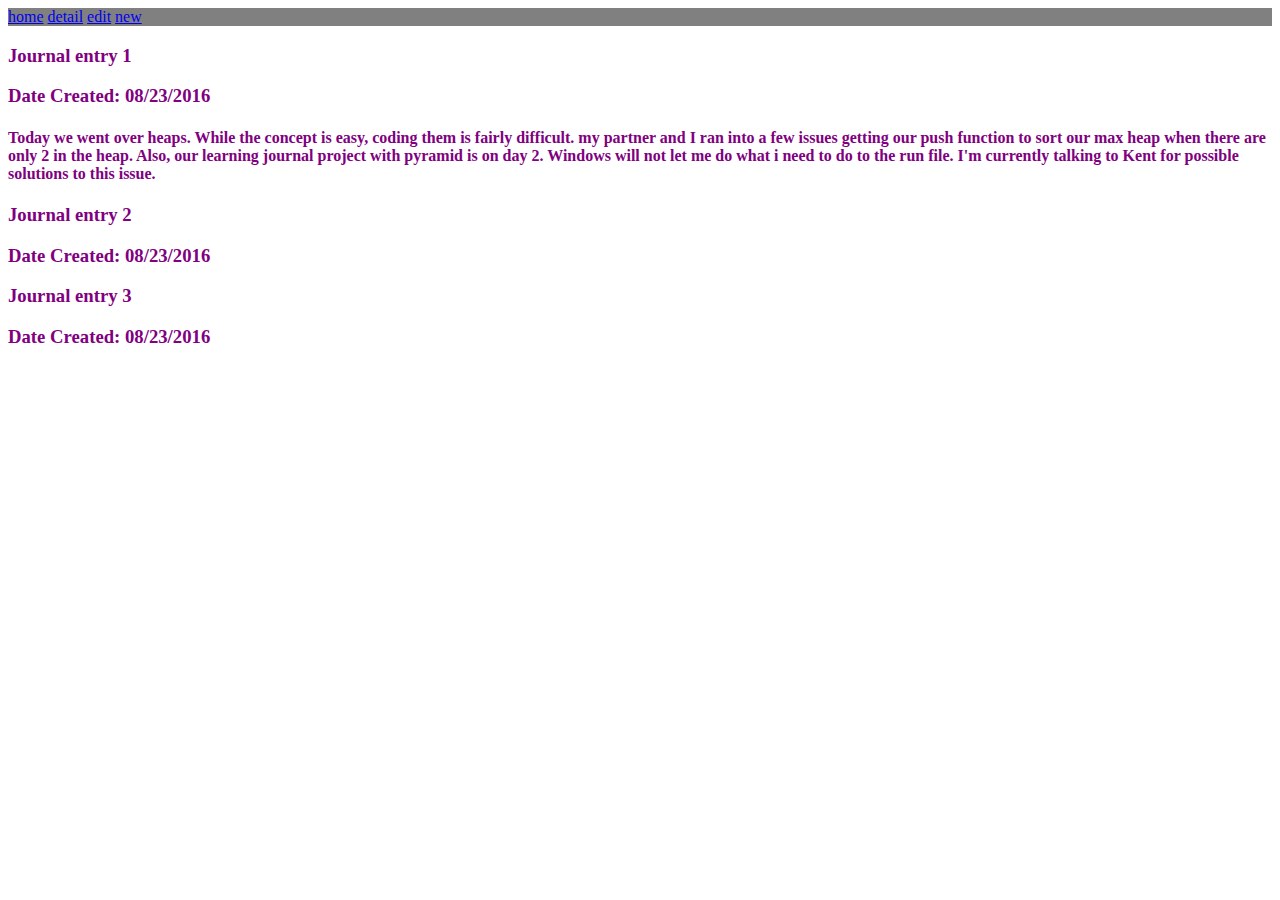
<file: learning_journal/templates/detail-view.html>
<html>
    <head>
        <title>Detail View</title>
        <link rel="stylesheet" href="../static/style.css">
    </head>
    <body>
        <header>
            <a href="/">home</a>
            <a href="/journal/{id:\d+}">detail</a>
            <a href="/journal/{id:\d+}/edit-entry">edit</a>
            <a href="/journal/new-entry">new</a>
        </header>
        <main>
            <div>
                <h3>Journal entry 1</h3>
                <h3>Date Created: 08/23/2016</h3>
                <h4>Today we went over heaps. While the concept is easy, coding them is fairly difficult. my partner and I ran into a few issues getting our push function to sort our max heap when there are only 2 in the heap. Also, our learning journal project with pyramid is on day 2. Windows will not let me do what i need to do to the run file. I'm currently talking to Kent for possible solutions to this issue.</h4>
            </div>
            <div>
                <h3>Journal entry 2</h3>
                <h3>Date Created: 08/23/2016</h3>
            </div>
            <div>
                <h3>Journal entry 3</h3>
                <h3>Date Created: 08/23/2016</h3>
            </div>

    </body>
</html>
</file>
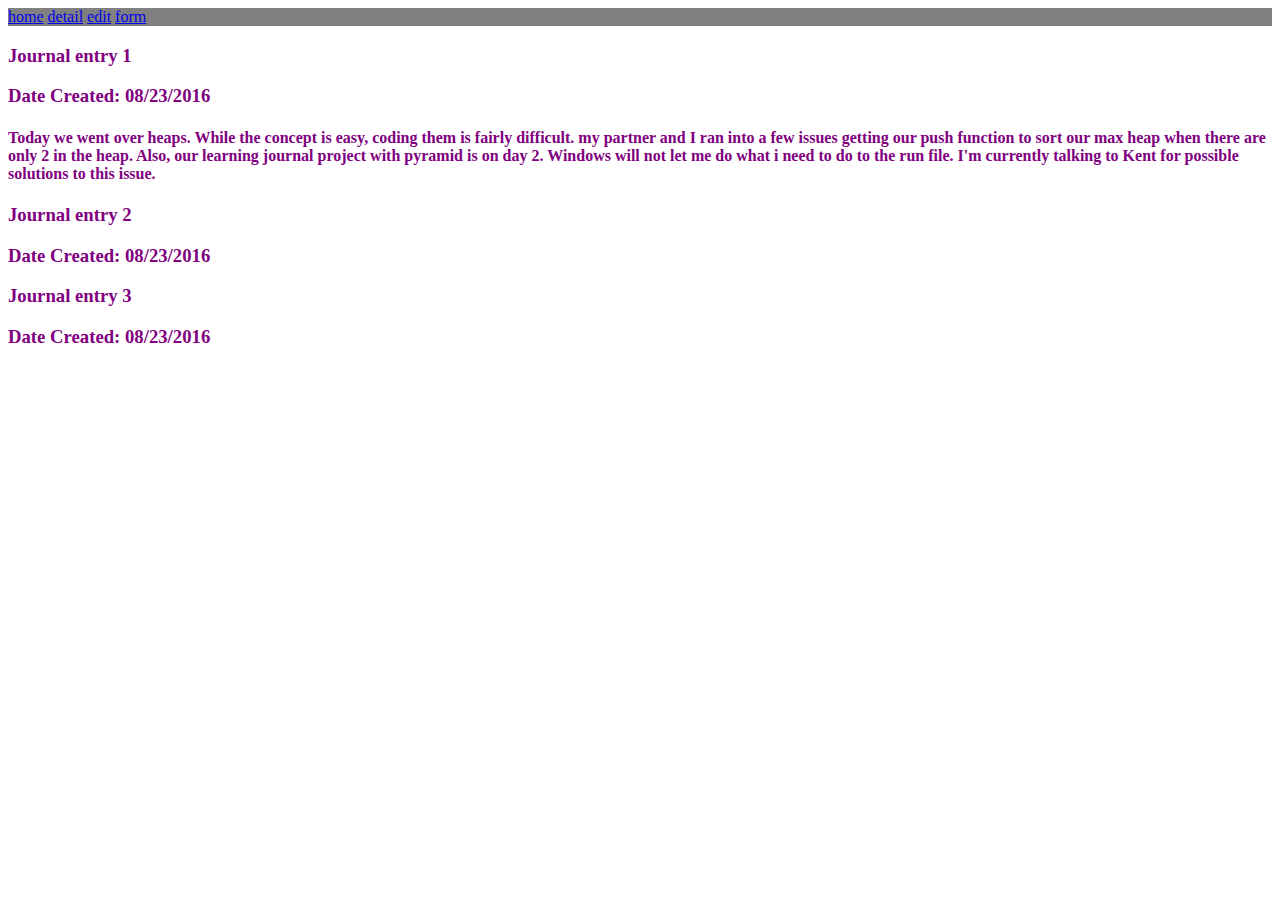
<file: learning_journal/templates/page-2.html>
<html>
    <head>
        <title>Detail View</title>
        <link rel="stylesheet" href="../static/style.css">
    </head>
    <body>
        <header>
            <a href="/">home</a>
            <a href="/detail">detail</a>
            <a href="/edit">edit</a>
            <a href="/form">form</a>
        </header>
        <main>
            <div>
                <h3>Journal entry 1</h3>
                <h3>Date Created: 08/23/2016</h3>
                <h4>Today we went over heaps. While the concept is easy, coding them is fairly difficult. my partner and I ran into a few issues getting our push function to sort our max heap when there are only 2 in the heap. Also, our learning journal project with pyramid is on day 2. Windows will not let me do what i need to do to the run file. I'm currently talking to Kent for possible solutions to this issue.</h4>
            </div>
            <div>
                <h3>Journal entry 2</h3>
                <h3>Date Created: 08/23/2016</h3>
            </div>
            <div>
                <h3>Journal entry 3</h3>
                <h3>Date Created: 08/23/2016</h3>
            </div>

    </body>
</html>
</file>
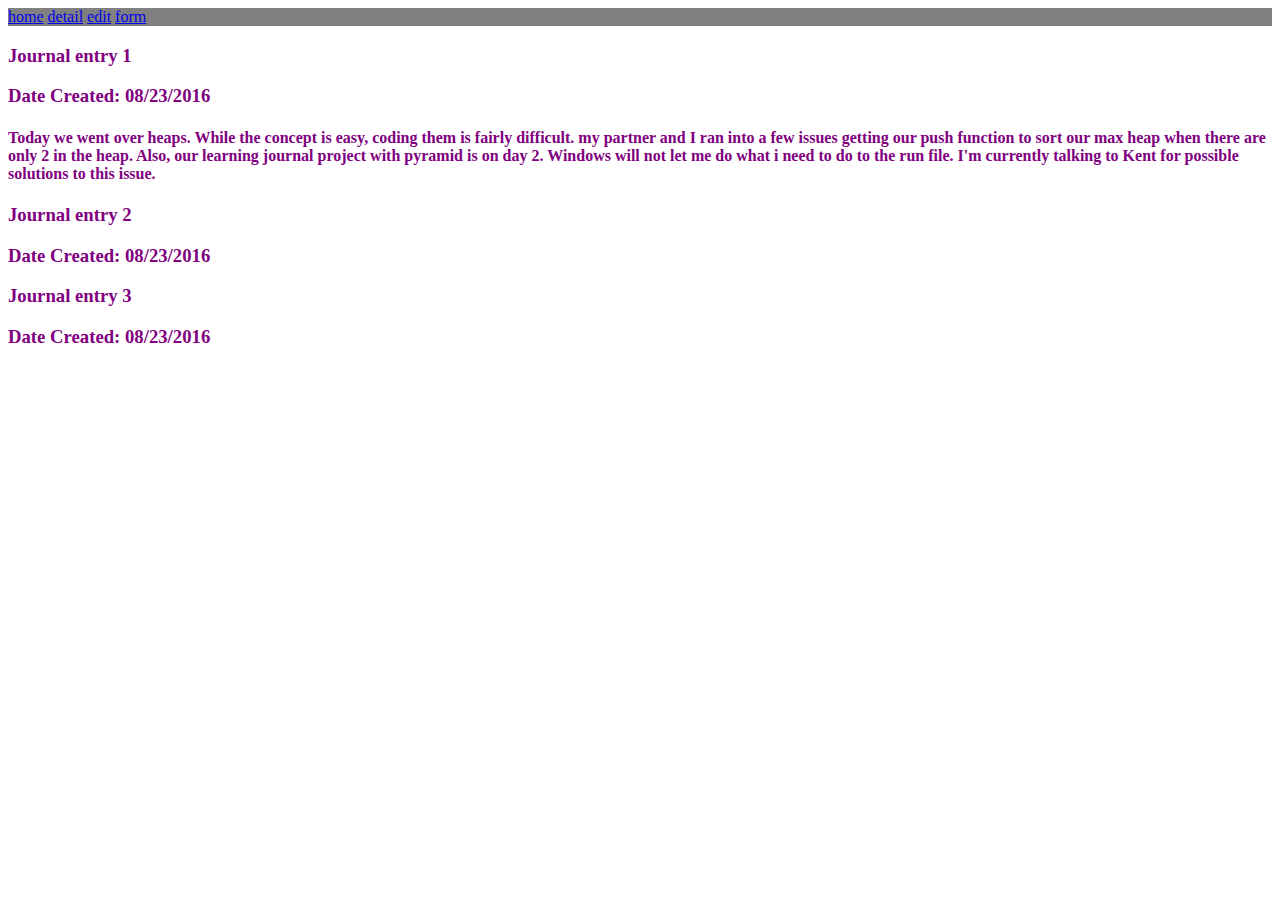
<file: learning_journal/templates/page-3.html>
<html>
    <head>
        <title>Edit View</title>
        <link rel="stylesheet" href="../static/style.css">
    </head>
    <body>
        <header>
            <a href="/">home</a>
            <a href="/detail">detail</a>
            <a href="/edit">edit</a>
            <a href="/form">form</a>
        </header>
        <main>
            <div>
                <h3>Journal entry 1</h3>
                <h3>Date Created: 08/23/2016</h3>
                <h4>Today we went over heaps. While the concept is easy, coding them is fairly difficult. my partner and I ran into a few issues getting our push function to sort our max heap when there are only 2 in the heap. Also, our learning journal project with pyramid is on day 2. Windows will not let me do what i need to do to the run file. I'm currently talking to Kent for possible solutions to this issue.</h4>
            </div>
            <div>
                <h3>Journal entry 2</h3>
                <h3>Date Created: 08/23/2016</h3>
            </div>
            <div>
                <h3>Journal entry 3</h3>
                <h3>Date Created: 08/23/2016</h3>
            </div>

    </body>
</html>
</file>
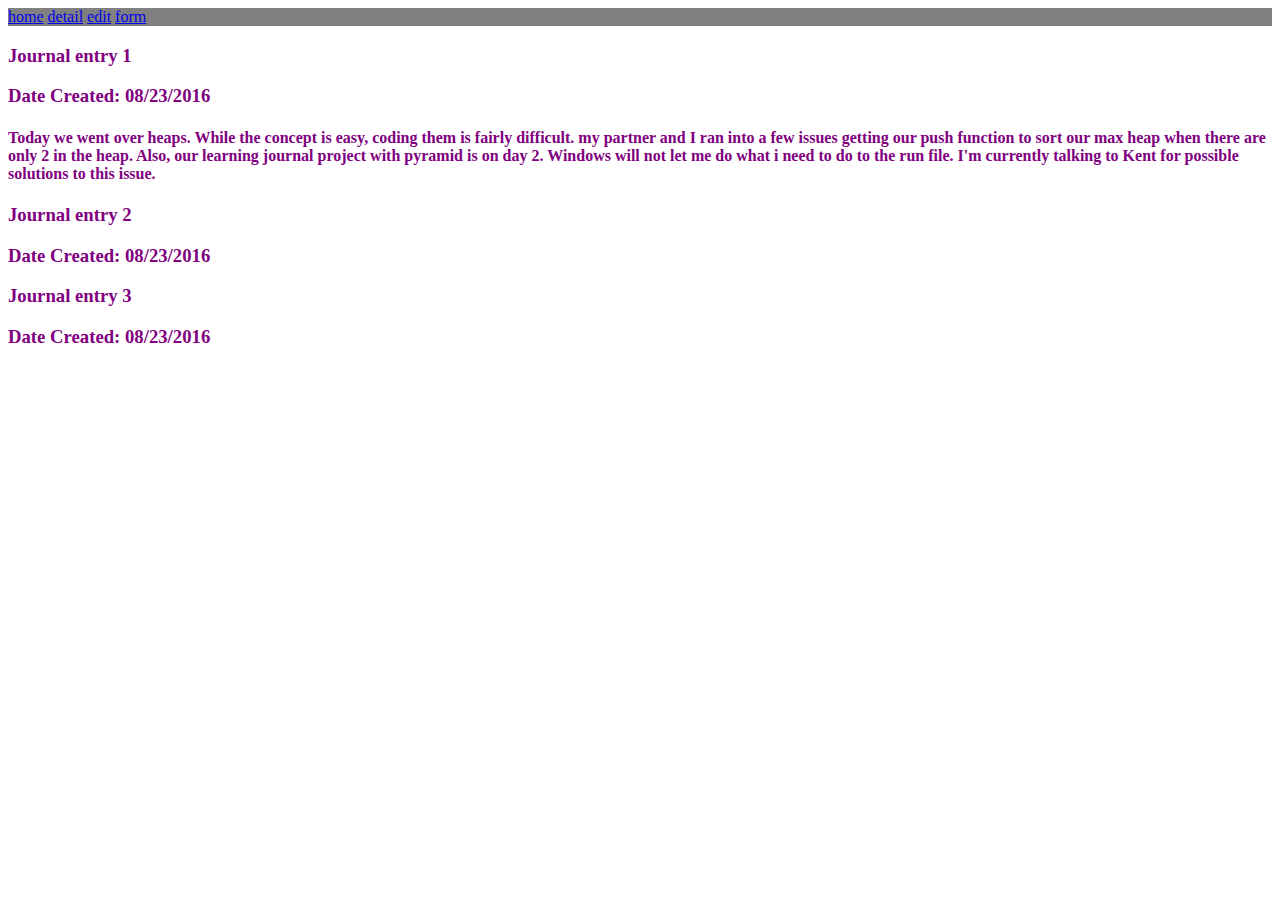
<file: learning_journal/templates/page-4.html>
<html>
    <head>
        <title>Form View</title>
        <link rel="stylesheet" href="../static/style.css">
    </head>
    <body>
        <header>
            <a href="/">home</a>
            <a href="/detail">detail</a>
            <a href="/edit">edit</a>
            <a href="/form">form</a>
        </header>
        <main>
            <div>
                <h3>Journal entry 1</h3>
                <h3>Date Created: 08/23/2016</h3>
                <h4>Today we went over heaps. While the concept is easy, coding them is fairly difficult. my partner and I ran into a few issues getting our push function to sort our max heap when there are only 2 in the heap. Also, our learning journal project with pyramid is on day 2. Windows will not let me do what i need to do to the run file. I'm currently talking to Kent for possible solutions to this issue.</h4>
            </div>
            <div>
                <h3>Journal entry 2</h3>
                <h3>Date Created: 08/23/2016</h3>
            </div>
            <div>
                <h3>Journal entry 3</h3>
                <h3>Date Created: 08/23/2016</h3>
            </div>

    </body>
</html>
</file>
<file: learning_journal/static/style.css>
header {
    color: green;
    background-color: grey;
}

div {
    color: purple;
}
</file>
